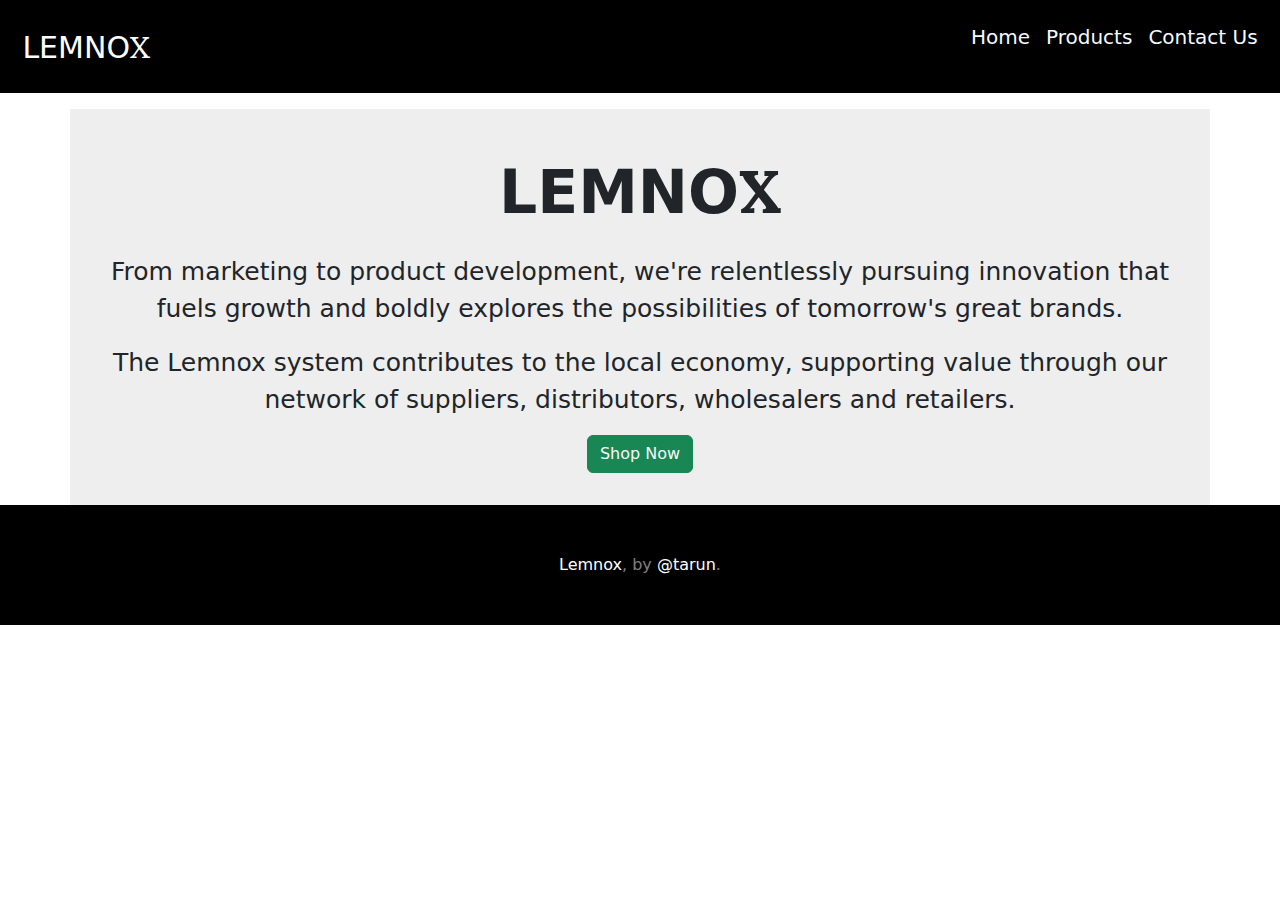
<file: index.html>
<!DOCTYPE html>
<html lang="en">
<head>
    <meta charset="UTF-8">
    <meta name="viewport" content="width=device-width, initial-scale=1.0">
    
    <title>lemnox-homepage</title>
    <link href="https://cdn.jsdelivr.net/npm/bootstrap@5.3.3/dist/css/bootstrap.min.css" rel="stylesheet" integrity="sha384-QWTKZyjpPEjISv5WaRU9OFeRpok6YctnYmDr5pNlyT2bRjXh0JMhjY6hW+ALEwIH" crossorigin="anonymous">
<link rel="stylesheet" href="./style.css">
<link rel="preconnect" href="https://fonts.googleapis.com">
<link rel="preconnect" href="https://fonts.gstatic.com" crossorigin>
<link rel="preconnect" href="https://fonts.googleapis.com">
<link rel="preconnect" href="https://fonts.gstatic.com" crossorigin>
<link href="https://fonts.googleapis.com/css2?family=Roboto+Mono:ital,wght@0,100..700;1,100..700&family=Sumana:wght@400;700&display=swap" rel="stylesheet">
</head>
<body >
    
        <ul style="list-style: none;" class=" header">
        <li class="lemnox" >LEMNO<class="lemnox" style="font-family: Sumana, serif; ">X</style></li>
        <li><a href="./index.html" class="link-light">Home</a></li>
        <li><a href="./products.html" class="link-light">Products</a></li>
        <li><a href="./contact-us.html " class="link-light">Contact Us</a></li>
    </ul>
    
    <div class="container cover">
        <p class="heading">LEMNO<class="heading" style="font-family: Sumana, serif;   font-weight: 700;
  font-style: normal;"></style>X</p>
        <p>From marketing to product development,
            we're relentlessly pursuing innovation that
            fuels growth and boldly explores the
            possibilities of tomorrow's great brands.</P>
            <p>The Lemnox system contributes to the
                local economy, supporting value through
                our network of suppliers, distributors,
                wholesalers and retailers.</p>
            
            <button type="button" class="btn btn-success"><a href="./products.html" class="link-light">Shop Now</a></button>

    </div>
</div>
    <footer class=" text-white-50">
        <p> <a href="./index.html" class="text-white">Lemnox</a>, by <a href="https://www.instagram.com/tarun.kumar_05?igsh=MXQ5NGlvcTI3a3Bvdw==" class="text-white">@tarun</a>.</p>
      </footer>

    <script src="https://cdn.jsdelivr.net/npm/bootstrap@5.3.3/dist/js/bootstrap.bundle.min.js" integrity="sha384-YvpcrYf0tY3lHB60NNkmXc5s9fDVZLESaAA55NDzOxhy9GkcIdslK1eN7N6jIeHz" crossorigin="anonymous"></script>
</body>
</html>
</file>
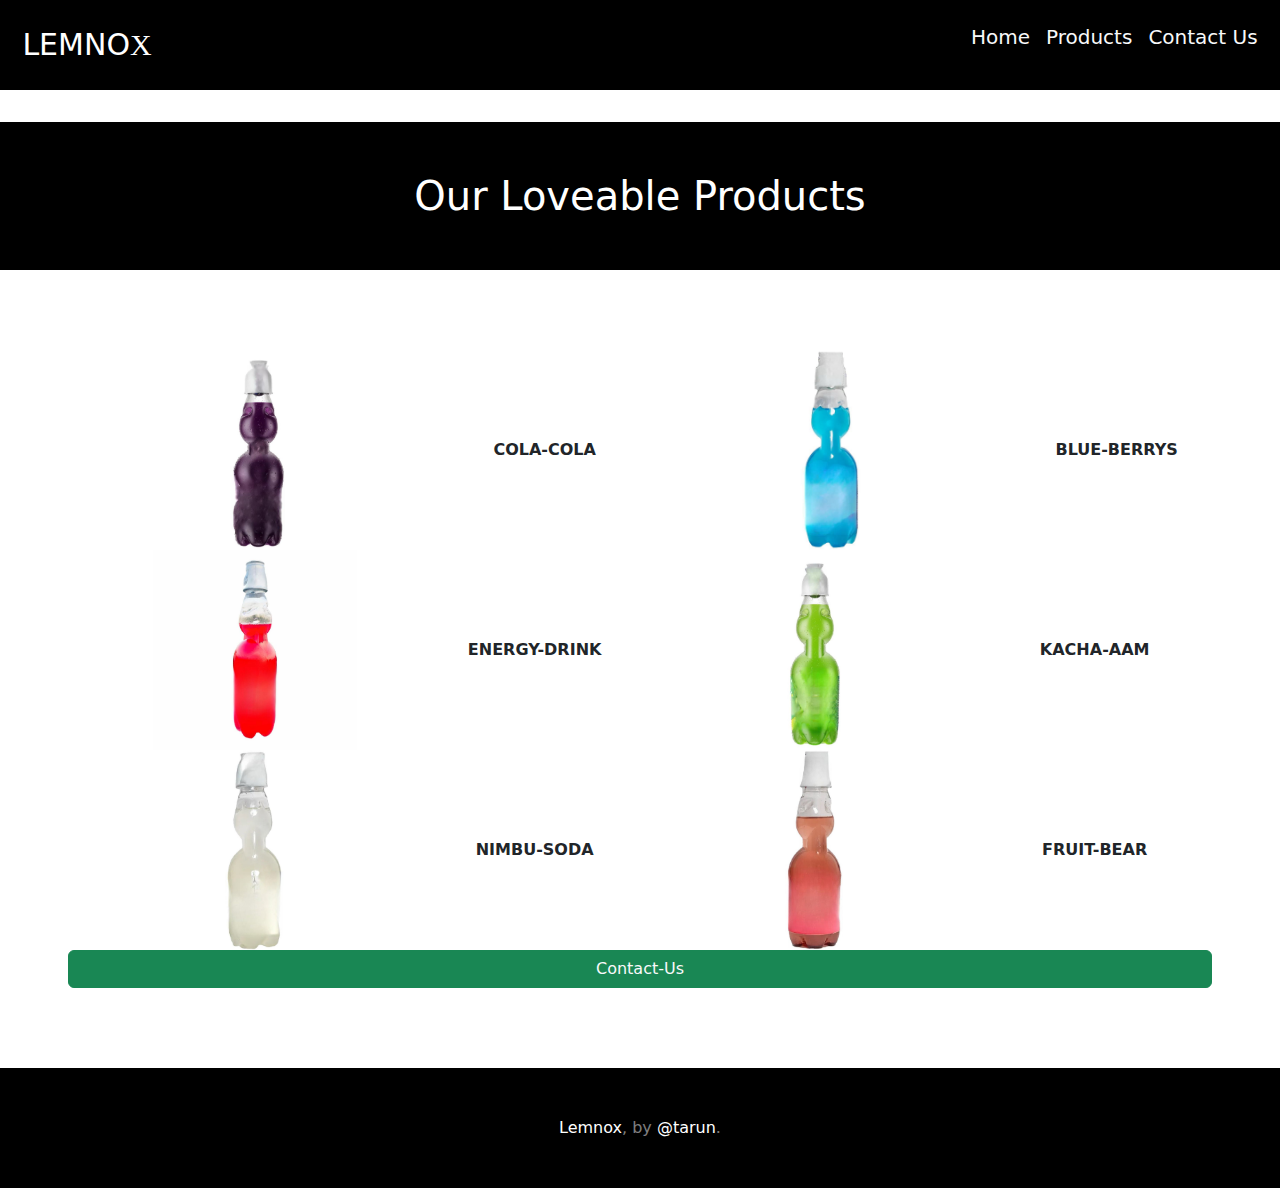
<file: products.html>
<!DOCTYPE html>
<html lang="en">
<head>
    <meta charset="UTF-8">
    <meta name="viewport" content="width=device-width, initial-scale=1.0">
    <title>our-products</title>
    <link href="https://cdn.jsdelivr.net/npm/bootstrap@5.3.3/dist/css/bootstrap.min.css" rel="stylesheet" integrity="sha384-QWTKZyjpPEjISv5WaRU9OFeRpok6YctnYmDr5pNlyT2bRjXh0JMhjY6hW+ALEwIH" crossorigin="anonymous">

    <link rel="stylesheet" href="./style.css"></head>
<body >
  <ul class=" header">
    <li class="lemnox" >LEMNO<class="lemnox" style="font-family: Sumana, serif; ">X</style></li>
    <li><a href="./index.html" class="link-light">Home</a></li>
    <li><a href="./products.html" class="link-light">Products</a></li>
    <li><a href="./contact-us.html " class="link-light">Contact Us</a></li>
</ul> 
    
       <h1>Our Loveable Products</h1>

      <div class="containers products" >
            <div class="row">
            <div class="col-sm-4 col-md-4 col-lg-4 "><img src="flavour/cola.jpg" height="200" ></div>
            <div class="col-sm-2 col-md-2 col-lg-2" >COLA-COLA</div>
             <div class="col-sm-4 col-md-4 col-lg-4"><img src="flavour/blueberry.jpg" height="200" ></div>
             <div class="col-sm-2 col-md-2 col-lg-2">BLUE-BERRYS</div>

             <div class="row">
             <div class="col-sm-4 col-md-4 col-lg-4"><img src="flavour/energy drink.jpg" height="200" ></div>
            <div class="col-sm-2 col-md-2 col-lg-2">ENERGY-DRINK</div>
            <div class="col-sm-4 col-md-4 col-lg-4"><img src="flavour/green mango.jpg" height="200" ></div>
            <div class="col-sm-2 col-md-2 col-lg-2">KACHA-AAM</div>
          </div>
          <div class="row">
            
            <div class="col-sm-4 col-md-4 col-lg-4 "><img src="flavour/nimbu soda.jpg" height="200" ></div>
            <div class="col-sm-2 col-md-2 col-lg-2">NIMBU-SODA</div>
          <div class="col-sm-4 col-md-4 col-lg-4"><img src="flavour/fruit beer.jpg" height="200" ></div>
          <div class="col-sm-2 col-md-2 col-lg-2">FRUIT-BEAR</div>
          </div><button type="button" class="btn btn-success"><a href="./contact-us.html" class="link-light">Contact-Us</a></button>
    </div>
    
</div>
     <footer class=" text-white-50">
        <p> <a href="./index.html" class="text-white">Lemnox</a>, by <a href="https://www.instagram.com/tarun.kumar_05?igsh=MXQ5NGlvcTI3a3Bvdw==" class="text-white">@tarun</a>.</p>
      </footer>
     <script src="https://cdn.jsdelivr.net/npm/bootstrap@5.3.3/dist/js/bootstrap.bundle.min.js" integrity="sha384-YvpcrYf0tY3lHB60NNkmXc5s9fDVZLESaAA55NDzOxhy9GkcIdslK1eN7N6jIeHz" crossorigin="anonymous"></script>
</body>
</html>
</file>
<file: style.css>
.header{
    display:flex;
    gap:1rem;
background-color: black;
color: white;
padding:1.4rem ;
font-size: 20px;
list-style-type: none; /* Remove bullets */

}
.lemnox{
    margin-right: auto;
    font-size: 30px;
  
}
.container{
   display: flex;
   flex-direction: column;
    background-color:#EEEEEE;
    align-items: center;
    padding-top: 2rem;
    padding-bottom:2rem;
   
    
    
 
    
}
.container p{
    font-size: 25px;
    
    text-align: center;
}
.container>.heading{
    font-size: 60px;

  font-weight: 600;
  font-style: normal;
    
}

footer{
    background-color: black;
    padding-top: 3rem;
    padding-bottom: 2rem;
    text-align: center;
    margin: 0%;
}
a:link {
    text-decoration: none;
}
a:visited {
    text-decoration: none;
}

.containers.products{
    display:grid;
 text-align: center;
    font-weight: 800;
    gap: 15rem;
    margin: 5rem;

}
h1{
    text-align: center;
    background-color: black;
    color: white;
    margin-top: 2rem;
    padding: 50px 20px;
}
.col-sm-2 {
    align-items: center;
    align-content: center;
}
.contact-us{
    text-align: center;
    padding: 5rem;
}
</file>
